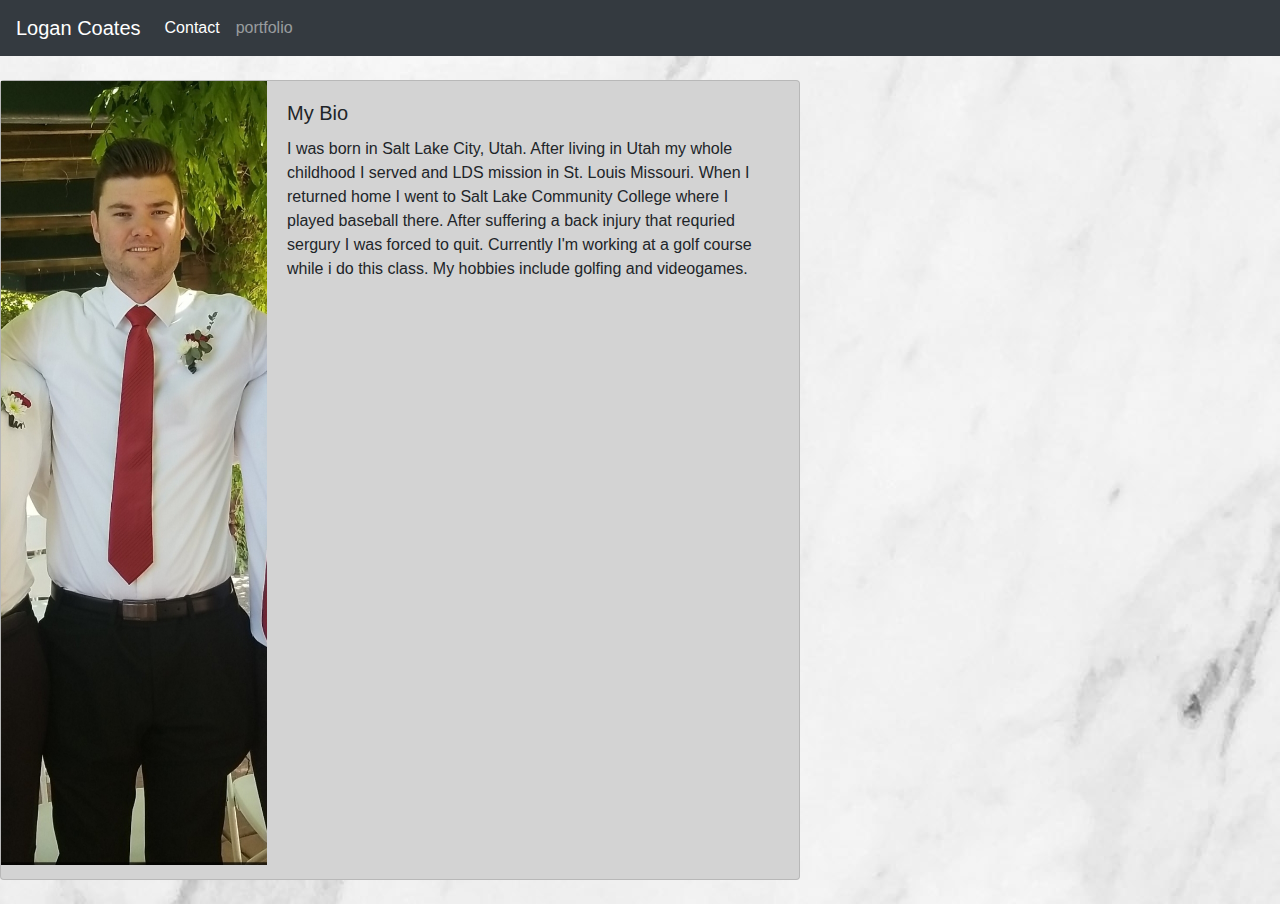
<file: index.html>
<!DOCTYPE html>
<html lang="en">
<head>
    <meta charset="UTF-8">
    <meta name="viewport" content="width=device-width, initial-scale=1.0">
    <title>About Logan</title>
    <link rel="stylesheet" href="https://stackpath.bootstrapcdn.com/bootstrap/4.5.2/css/bootstrap.min.css" integrity="sha384-JcKb8q3iqJ61gNV9KGb8thSsNjpSL0n8PARn9HuZOnIxN0hoP+VmmDGMN5t9UJ0Z" crossorigin="anonymous">

</head>

<body background="background.jpg"> 
  
    <nav class="navbar navbar-expand-lg navbar-dark bg-dark">
        <a class="navbar-brand" href="#">Logan Coates</a>
        <button class="navbar-toggler" type="button" data-toggle="collapse" data-target="#navbarNav" aria-controls="navbarNav" aria-expanded="false" aria-label="Toggle navigation">
          <span class="navbar-toggler-icon"></span>
        </button>
        <div class="collapse navbar-collapse" id="navbarNav">
          <ul class="navbar-nav">
            <li class="nav-item active">
              <a class="nav-link" href="contact.html">Contact <span class="sr-only">(current)</span></a>
            </li>
            <li class="nav-item">
              <a class="nav-link" href="portfolio.html">portfolio</a>
            </li>
          </ul>
        </div>
      </nav>

<br>
            <div class="card mb-4" style="width: 800px; height: 800px; background-color:lightgray;">
              <div class="row no-gutters">
                <div class="col-md-4">
                  <img src="Me.jpg" style="width:100%; height:100%; image-size" alt="Logan at matthew wedding">
                </div>
                <div class="col-md-8">
                  <div class="card-body">
                    <h5 class="card-title">My Bio</h5>
                    <p class="card-text">I was born in Salt Lake City, Utah. After living in Utah my whole childhood I served and LDS mission in St. Louis Missouri. When I returned home I went to Salt Lake Community College where I played baseball there. After suffering a back injury that requried sergury I was forced to quit. Currently I'm working at a golf course while i do this class. My hobbies include golfing and videogames.</p>
                    <p class="card-text"><small class="text-muted"></small></p>
                  </div>
                </div>
              </div>
            </div>
      
</body>
</html>
</file>
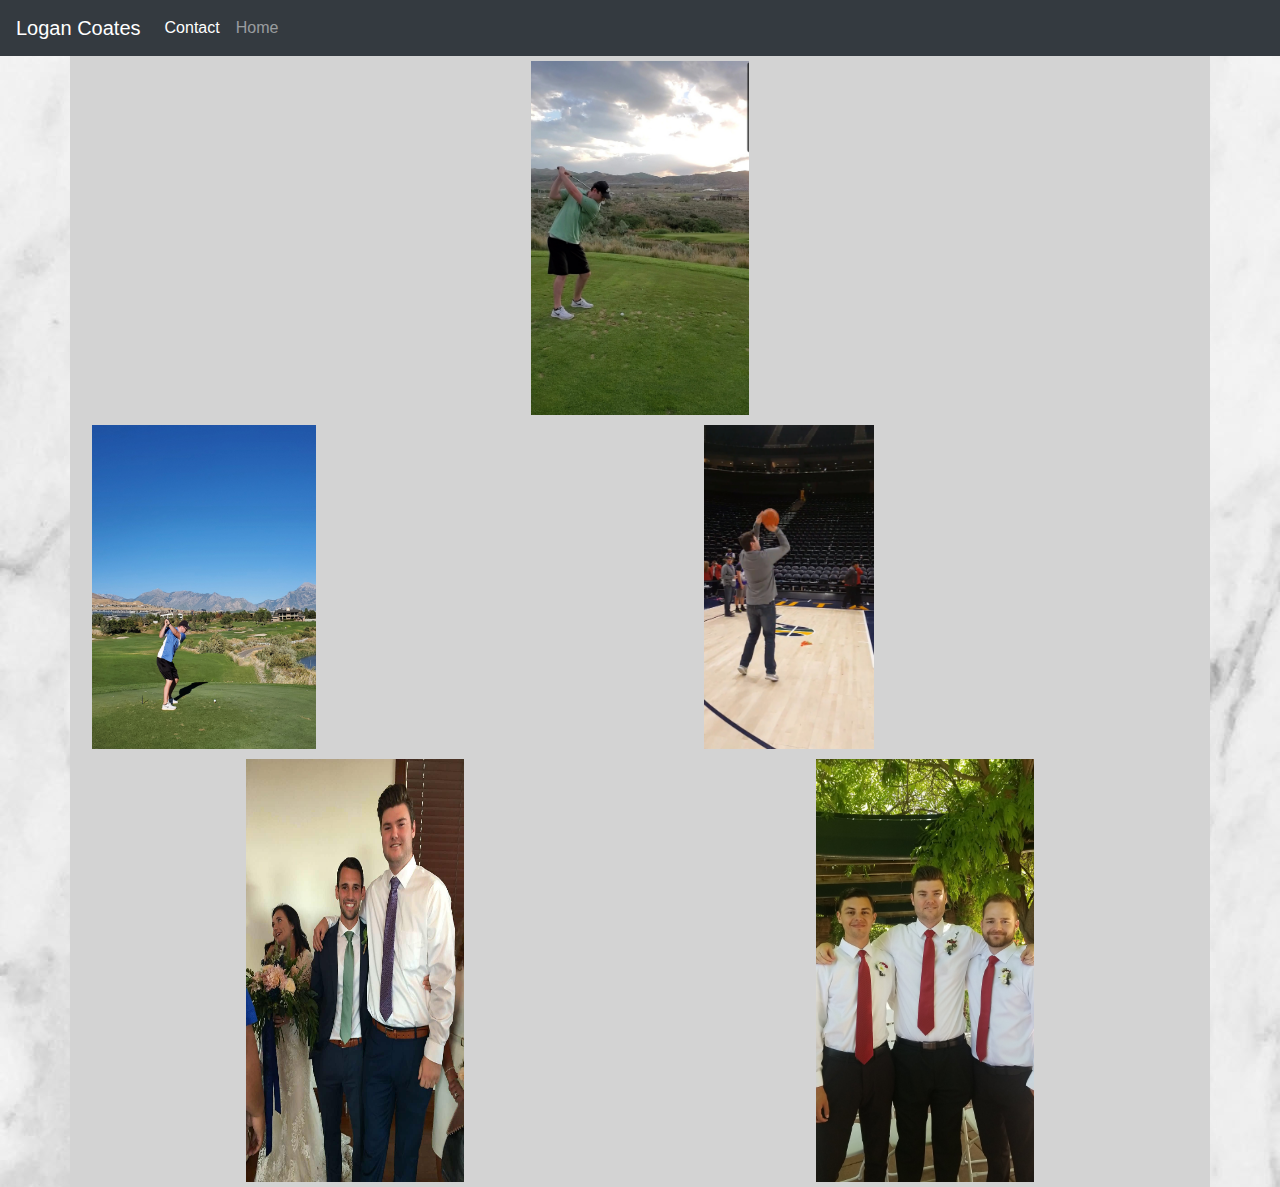
<file: portfolio.html>
<!DOCTYPE html>
<html lang="en">
<head>
    <meta charset="UTF-8">
    <meta name="viewport" content="width=device-width, initial-scale=1.0">
    <title>Portfolio</title>
    <link rel="stylesheet" href="https://stackpath.bootstrapcdn.com/bootstrap/4.5.2/css/bootstrap.min.css" integrity="sha384-JcKb8q3iqJ61gNV9KGb8thSsNjpSL0n8PARn9HuZOnIxN0hoP+VmmDGMN5t9UJ0Z" crossorigin="anonymous">
<link rel="stylesheet" href="style.css"
  </head>
<body  background="background.jpg">
    <nav class="navbar navbar-expand-lg navbar-dark bg-dark">
        <a class="navbar-brand" href="#">Logan Coates</a>
        <button class="navbar-toggler" type="button" data-toggle="collapse" data-target="#navbarNav" aria-controls="navbarNav" aria-expanded="false" aria-label="Toggle navigation">
          <span class="navbar-toggler-icon"></span>
        </button>
        <div class="collapse navbar-collapse" id="navbarNav">
          <ul class="navbar-nav">
            <li class="nav-item active">
              <a class="nav-link" href="contact.html">Contact <span class="sr-only">(current)</span></a>
            </li>
            <li class="nav-item">
              <a class="nav-link" href="index.html">Home</a>
            </li>
          </ul>
        </div>
      </nav>
     <div class="container" style="background-color: lightgray; bottom: 20px;">
      <div class="col-xs-05">
        <div class="row">
          <img src="golfing 17.jpg" class="rounded mx-auto d-block" style="width: 20%; padding: 5px;" alt="...">
          <div class="row">
            <img src="golfing drive.jpg" class="rounded mx-auto d-block" style="width: 20%; padding: 5px;" alt="...">
            <div class="row">
<img src="basketball.jpg" class="rounded mx-auto d-block" style="width: 20%; padding: 5px;" alt="...">
            </div>
          </div>
          
          
          <img src="me & campbell.JPEG" class="rounded mx-auto d-block" style="width: 20%; padding: 5px;" alt="...">
          <img src="travis me and ricky.jpg" class="rounded mx-auto d-block" style="width: 20%; padding: 5px;" alt="...">
        </div>
      </div>
    </div>
</body>
</html>
</file>
<file: style.css>
.column {
    column-count: 2;
    column-gap: 40px;
    column-rule: 4px double #ff00ff;
  }
</file>
